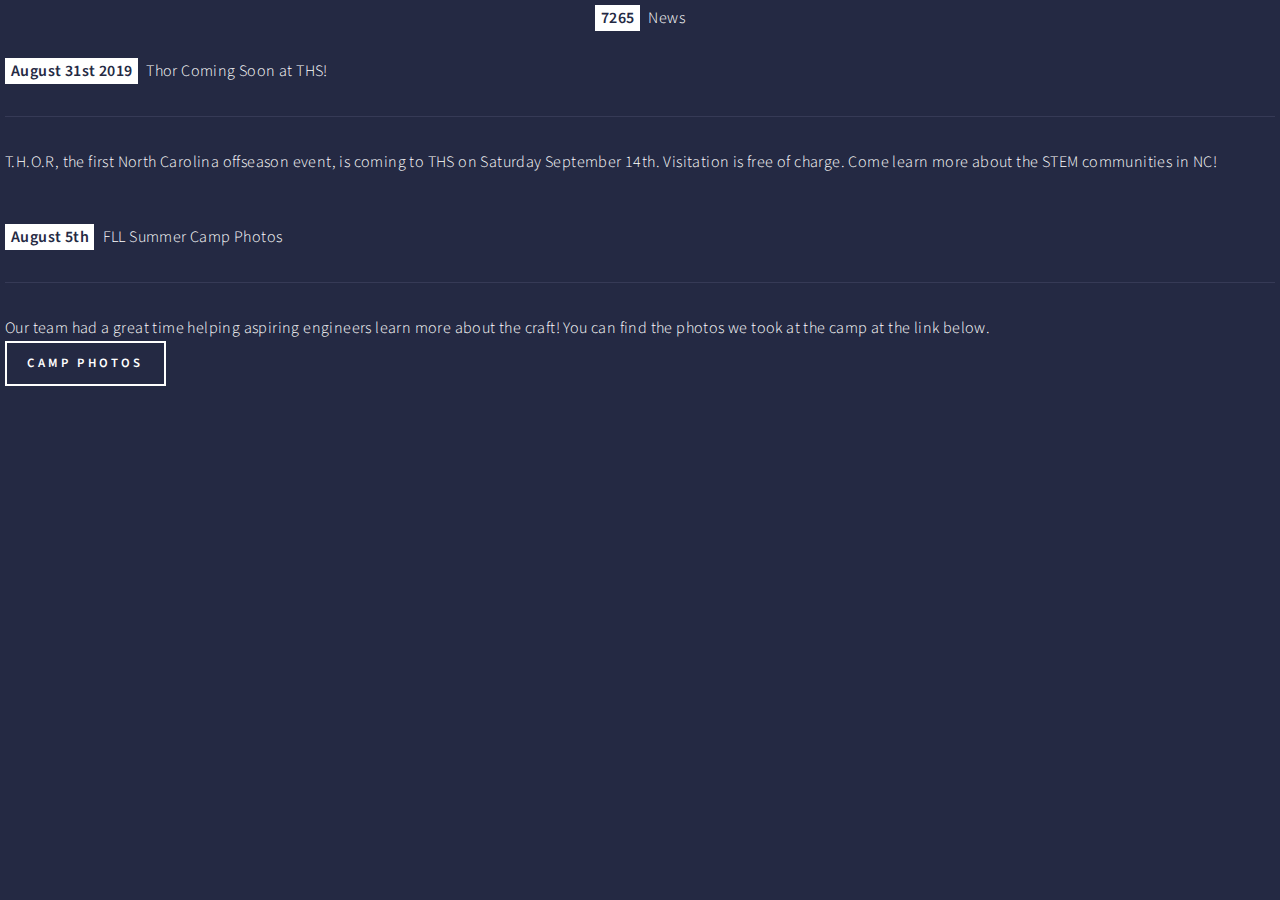
<file: pseudorss.html>
<html>
    <head>
        <link rel="stylesheet" href="assets/css/main.css" />
        <noscript><link rel="stylesheet" href="assets/css/noscript.css" /></noscript>

    </head>

<body style="color: white; margin: 5px">

    <div class="logo" onclick="hyperlink('pseudorss.html')"style="text-align: center; top-margin: 20px;"><strong>7265</strong> News</div>

    <div id="news">
        <br>

        <!-- Put any news posts here!-->
        <!-- Here's the format for posting
        Just copy paste in between the lines and change the insert stuff.

        _____________________________________________________________

        <div id="postTitle"> INSTERT DATE | INSERT TITLE HERE </div>

        <div id="postContent"> 

            INSERT POST CONTENT HERE

        </div>
        
        ______________________________________________________________
        -->
        

        <!-- Aug 31st 2019 THOR Post!-->
        <div id="postTitle" class="logo"> <strong> August 31st 2019 </strong> Thor Coming Soon at THS! </div>
        <hr>
        <div id="postContent"> 

            T.H.O.R, the first North Carolina offseason event, is coming to THS on Saturday September 14th. Visitation is free of charge. Come learn more about the STEM communities
            in NC!

        </div>

        <!-- First Lego Camp Photos!-->
        <div id="postTitle" class="logo"> <strong> August 5th</strong> FLL Summer Camp Photos </div>
        <hr>
        <div id="postContent"> 

            Our team had a great time helping aspiring engineers learn more about the craft! You can find the photos we took at the camp at the link below.
            <br>
            <div onclick="hyperlink('https://drive.google.com/drive/folders/1--JKy4FnWRxAfJ12eiK1ICbTG_qyIW-1')" style="width: 0.6em">
                <a class="button">Camp Photos</a></span>
            </div>

        </div>        


    </div>
</body>

</html>

<script>

    function loadPage(x){
        window.location.href = x;
    }

    function getRealMonth(x){
        x = x.getMonth();
        var month;
        
        switch(x){
            case 0: month = "January"; break;
            case 1: month = "February"; break;
            case 2: month = "March"; break;
            case 3: month = "April"; break;
            case 4: month = "May"; break;
            case 5: month = "June"; break;
            case 6: month = "July"; break;
            case 7: month = "August"; break; 
            case 8: month = "September"; break;
            case 9: month = "October"; break;
            case 10: month = "November"; break;
            case 11: month = "December"; break;
        }
        return month;
    }

    function hyperlink(x){
        window.open(x, '_blank');
    }

</script>
</file>
<file: assets/css/noscript.css>
/*
	Forty by HTML5 UP
	html5up.net | @ajlkn
	Free for personal and commercial use under the CCA 3.0 license (html5up.net/license)
*/

/* Banner */

	body.is-preload #banner:after {
		opacity: 0.85;
	}

	body.is-preload #banner > .inner {
		-moz-filter: none;
		-webkit-filter: none;
		-ms-filter: none;
		filter: none;
		-moz-transform: none;
		-webkit-transform: none;
		-ms-transform: none;
		transform: none;
		opacity: 1;
	}
</file>
<file: assets/css/main.css>
@import url(fontawesome-all.min.css);
@import url("https://fonts.googleapis.com/css?family=Source+Sans+Pro:300,300italic,600,600italic");

/*
	Forty by HTML5 UP
	html5up.net | @ajlkn
	Free for personal and commercial use under the CCA 3.0 license (html5up.net/license)
*/

html, body, div, span, applet, object,
iframe, h1, h2, h3, h4, h5, h6, p, blockquote,
pre, a, abbr, acronym, address, big, cite,
code, del, dfn, em, img, ins, kbd, q, s, samp,
small, strike, strong, sub, sup, tt, var, b,
u, i, center, dl, dt, dd, ol, ul, li, fieldset,
form, label, legend, table, caption, tbody,
tfoot, thead, tr, th, td, article, aside,
canvas, details, embed, figure, figcaption,
footer, header, hgroup, menu, nav, output, ruby,
section, summary, time, mark, audio, video {
	margin: 0;
	padding: 0;
	border: 0;
	font-size: 100%;
	font: inherit;
	vertical-align: baseline;}

article, aside, details, figcaption, figure,
footer, header, hgroup, menu, nav, section {
	display: block;}

body {
	line-height: 1;
}

ol, ul {
	list-style: none;
}

blockquote, q {
	quotes: none;
}

	blockquote:before, blockquote:after, q:before, q:after {
		content: '';
		content: none;
	}

table {
	border-collapse: collapse;
	border-spacing: 0;
}

body {
	-webkit-text-size-adjust: none;
}

mark {
	background-color: transparent;
	color: inherit;
}

input::-moz-focus-inner {
	border: 0;
	padding: 0;
}

input, select, textarea {
	-moz-appearance: none;
	-webkit-appearance: none;
	-ms-appearance: none;
	appearance: none;
}

/* Basic */

	@-ms-viewport {
		width: device-width;
	}

	body {
		-ms-overflow-style: scrollbar;
	}

	@media screen and (max-width: 480px) {

		html, body {
			min-width: 320px;
		}

	}

	html {
		box-sizing: border-box;
	}

	*, *:before, *:after {
		box-sizing: inherit;
	}

	body {
		background: #242943;
	}

		body.is-preload *, body.is-preload *:before, body.is-preload *:after {
			-moz-animation: none !important;
			-webkit-animation: none !important;
			-ms-animation: none !important;
			animation: none !important;
			-moz-transition: none !important;
			-webkit-transition: none !important;
			-ms-transition: none !important;
			transition: none !important;
		}

/* Type */

	body, input, select, textarea {
		color: #ffffff;
		font-family: "Source Sans Pro", Helvetica, sans-serif;
		font-size: 17pt;
		font-weight: 300;
		letter-spacing: 0.025em;
		line-height: 1.65;
	}

		@media screen and (max-width: 1680px) {

			body, input, select, textarea {
				font-size: 14pt;
			}

		}

		@media screen and (max-width: 1280px) {

			body, input, select, textarea {
				font-size: 12pt;
			}

		}

		@media screen and (max-width: 360px) {

			body, input, select, textarea {
				font-size: 11pt;
			}

		}

	a {
		-moz-transition: color 0.2s ease-in-out, border-bottom-color 0.2s ease-in-out;
		-webkit-transition: color 0.2s ease-in-out, border-bottom-color 0.2s ease-in-out;
		-ms-transition: color 0.2s ease-in-out, border-bottom-color 0.2s ease-in-out;
		transition: color 0.2s ease-in-out, border-bottom-color 0.2s ease-in-out;
		border-bottom: dotted 1px;
		color: inherit;
		text-decoration: none;
	}

		a:hover {
			border-bottom-color: transparent;
			color: #9bf1ff !important;
		}

		a:active {
			color: #53e3fb !important;
		}

	strong, b {
		color: #ffffff;
		font-weight: 600;
	}

	em, i {
		font-style: italic;
	}

	p {
		margin: 0 0 2em 0;
	}

	h1, h2, h3, h4, h5, h6 {
		color: #ffffff;
		font-weight: 600;
		line-height: 1.65;
		margin: 0 0 1em 0;
	}

		h1 a, h2 a, h3 a, h4 a, h5 a, h6 a {
			color: inherit;
			border-bottom: 0;
		}

	h1 {
		font-size: 2.5em;
	}

	h2 {
		font-size: 1.75em;
	}

	h3 {
		font-size: 1.35em;
	}

	h4 {
		font-size: 1.1em;
	}

	h5 {
		font-size: 0.9em;
	}

	h6 {
		font-size: 0.7em;
	}

	@media screen and (max-width: 736px) {

		h1 {
			font-size: 2em;
		}

		h2 {
			font-size: 1.5em;
		}

		h3 {
			font-size: 1.25em;
		}

	}

	sub {
		font-size: 0.8em;
		position: relative;
		top: 0.5em;
	}

	sup {
		font-size: 0.8em;
		position: relative;
		top: -0.5em;
	}

	blockquote {
		border-left: solid 4px rgba(212, 212, 255, 0.1);
		font-style: italic;
		margin: 0 0 2em 0;
		padding: 0.5em 0 0.5em 2em;
	}

	code {
		background: rgba(212, 212, 255, 0.035);
		font-family: "Courier New", monospace;
		font-size: 0.9em;
		margin: 0 0.25em;
		padding: 0.25em 0.65em;
	}

	pre {
		-webkit-overflow-scrolling: touch;
		font-family: "Courier New", monospace;
		font-size: 0.9em;
		margin: 0 0 2em 0;
	}

		pre code {
			display: block;
			line-height: 1.75;
			padding: 1em 1.5em;
			overflow-x: auto;
		}

	hr {
		border: 0;
		border-bottom: solid 1px rgba(212, 212, 255, 0.1);
		margin: 2em 0;
	}

		hr.major {
			margin: 3em 0;
		}

	.align-left {
		text-align: left;
	}

	.align-center {
		text-align: center;
	}

	.align-right {
		text-align: right;
	}

/* Row */

	.row {
		display: flex;
		flex-wrap: wrap;
		box-sizing: border-box;
		align-items: stretch;
	}

		.row > * {
			box-sizing: border-box;
		}

		.row.gtr-uniform > * > :last-child {
			margin-bottom: 0;
		}

		.row.aln-left {
			justify-content: flex-start;
		}

		.row.aln-center {
			justify-content: center;
		}

		.row.aln-right {
			justify-content: flex-end;
		}

		.row.aln-top {
			align-items: flex-start;
		}

		.row.aln-middle {
			align-items: center;
		}

		.row.aln-bottom {
			align-items: flex-end;
		}

		.row > .imp {
			order: -1;
		}

		.row > .col-1 {
			width: 8.33333%;
		}

		.row > .off-1 {
			margin-left: 8.33333%;
		}

		.row > .col-2 {
			width: 16.66667%;
		}

		.row > .off-2 {
			margin-left: 16.66667%;
		}

		.row > .col-3 {
			width: 25%;
		}

		.row > .off-3 {
			margin-left: 25%;
		}

		.row > .col-4 {
			width: 33.33333%;
		}

		.row > .off-4 {
			margin-left: 33.33333%;
		}

		.row > .col-5 {
			width: 41.66667%;
		}

		.row > .off-5 {
			margin-left: 41.66667%;
		}

		.row > .col-6 {
			width: 50%;
		}

		.row > .off-6 {
			margin-left: 50%;
		}

		.row > .col-7 {
			width: 58.33333%;
		}

		.row > .off-7 {
			margin-left: 58.33333%;
		}

		.row > .col-8 {
			width: 66.66667%;
		}

		.row > .off-8 {
			margin-left: 66.66667%;
		}

		.row > .col-9 {
			width: 75%;
		}

		.row > .off-9 {
			margin-left: 75%;
		}

		.row > .col-10 {
			width: 83.33333%;
		}

		.row > .off-10 {
			margin-left: 83.33333%;
		}

		.row > .col-11 {
			width: 91.66667%;
		}

		.row > .off-11 {
			margin-left: 91.66667%;
		}

		.row > .col-12 {
			width: 100%;
		}

		.row > .off-12 {
			margin-left: 100%;
		}

		.row.gtr-0 {
			margin-top: 0;
			margin-left: 0em;
		}

			.row.gtr-0 > * {
				padding: 0 0 0 0em;
			}

			.row.gtr-0.gtr-uniform {
				margin-top: 0em;
			}

				.row.gtr-0.gtr-uniform > * {
					padding-top: 0em;
				}

		.row.gtr-25 {
			margin-top: 0;
			margin-left: -0.5em;
		}

			.row.gtr-25 > * {
				padding: 0 0 0 0.5em;
			}

			.row.gtr-25.gtr-uniform {
				margin-top: -0.5em;
			}

				.row.gtr-25.gtr-uniform > * {
					padding-top: 0.5em;
				}

		.row.gtr-50 {
			margin-top: 0;
			margin-left: -1em;
		}

			.row.gtr-50 > * {
				padding: 0 0 0 1em;
			}

			.row.gtr-50.gtr-uniform {
				margin-top: -1em;
			}

				.row.gtr-50.gtr-uniform > * {
					padding-top: 1em;
				}

		.row {
			margin-top: 0;
			margin-left: -2em;
		}

			.row > * {
				padding: 0 0 0 2em;
			}

			.row.gtr-uniform {
				margin-top: -2em;
			}

				.row.gtr-uniform > * {
					padding-top: 2em;
				}

		.row.gtr-150 {
			margin-top: 0;
			margin-left: -3em;
		}

			.row.gtr-150 > * {
				padding: 0 0 0 3em;
			}

			.row.gtr-150.gtr-uniform {
				margin-top: -3em;
			}

				.row.gtr-150.gtr-uniform > * {
					padding-top: 3em;
				}

		.row.gtr-200 {
			margin-top: 0;
			margin-left: -4em;
		}

			.row.gtr-200 > * {
				padding: 0 0 0 4em;
			}

			.row.gtr-200.gtr-uniform {
				margin-top: -4em;
			}

				.row.gtr-200.gtr-uniform > * {
					padding-top: 4em;
				}

		@media screen and (max-width: 1680px) {

			.row {
				display: flex;
				flex-wrap: wrap;
				box-sizing: border-box;
				align-items: stretch;
			}

				.row > * {
					box-sizing: border-box;
				}

				.row.gtr-uniform > * > :last-child {
					margin-bottom: 0;
				}

				.row.aln-left {
					justify-content: flex-start;
				}

				.row.aln-center {
					justify-content: center;
				}

				.row.aln-right {
					justify-content: flex-end;
				}

				.row.aln-top {
					align-items: flex-start;
				}

				.row.aln-middle {
					align-items: center;
				}

				.row.aln-bottom {
					align-items: flex-end;
				}

				.row > .imp-xlarge {
					order: -1;
				}

				.row > .col-1-xlarge {
					width: 8.33333%;
				}

				.row > .off-1-xlarge {
					margin-left: 8.33333%;
				}

				.row > .col-2-xlarge {
					width: 16.66667%;
				}

				.row > .off-2-xlarge {
					margin-left: 16.66667%;
				}

				.row > .col-3-xlarge {
					width: 25%;
				}

				.row > .off-3-xlarge {
					margin-left: 25%;
				}

				.row > .col-4-xlarge {
					width: 33.33333%;
				}

				.row > .off-4-xlarge {
					margin-left: 33.33333%;
				}

				.row > .col-5-xlarge {
					width: 41.66667%;
				}

				.row > .off-5-xlarge {
					margin-left: 41.66667%;
				}

				.row > .col-6-xlarge {
					width: 50%;
				}

				.row > .off-6-xlarge {
					margin-left: 50%;
				}

				.row > .col-7-xlarge {
					width: 58.33333%;
				}

				.row > .off-7-xlarge {
					margin-left: 58.33333%;
				}

				.row > .col-8-xlarge {
					width: 66.66667%;
				}

				.row > .off-8-xlarge {
					margin-left: 66.66667%;
				}

				.row > .col-9-xlarge {
					width: 75%;
				}

				.row > .off-9-xlarge {
					margin-left: 75%;
				}

				.row > .col-10-xlarge {
					width: 83.33333%;
				}

				.row > .off-10-xlarge {
					margin-left: 83.33333%;
				}

				.row > .col-11-xlarge {
					width: 91.66667%;
				}

				.row > .off-11-xlarge {
					margin-left: 91.66667%;
				}

				.row > .col-12-xlarge {
					width: 100%;
				}

				.row > .off-12-xlarge {
					margin-left: 100%;
				}

				.row.gtr-0 {
					margin-top: 0;
					margin-left: 0em;
				}

					.row.gtr-0 > * {
						padding: 0 0 0 0em;
					}

					.row.gtr-0.gtr-uniform {
						margin-top: 0em;
					}

						.row.gtr-0.gtr-uniform > * {
							padding-top: 0em;
						}

				.row.gtr-25 {
					margin-top: 0;
					margin-left: -0.5em;
				}

					.row.gtr-25 > * {
						padding: 0 0 0 0.5em;
					}

					.row.gtr-25.gtr-uniform {
						margin-top: -0.5em;
					}

						.row.gtr-25.gtr-uniform > * {
							padding-top: 0.5em;
						}

				.row.gtr-50 {
					margin-top: 0;
					margin-left: -1em;
				}

					.row.gtr-50 > * {
						padding: 0 0 0 1em;
					}

					.row.gtr-50.gtr-uniform {
						margin-top: -1em;
					}

						.row.gtr-50.gtr-uniform > * {
							padding-top: 1em;
						}

				.row {
					margin-top: 0;
					margin-left: -2em;
				}

					.row > * {
						padding: 0 0 0 2em;
					}

					.row.gtr-uniform {
						margin-top: -2em;
					}

						.row.gtr-uniform > * {
							padding-top: 2em;
						}

				.row.gtr-150 {
					margin-top: 0;
					margin-left: -3em;
				}

					.row.gtr-150 > * {
						padding: 0 0 0 3em;
					}

					.row.gtr-150.gtr-uniform {
						margin-top: -3em;
					}

						.row.gtr-150.gtr-uniform > * {
							padding-top: 3em;
						}

				.row.gtr-200 {
					margin-top: 0;
					margin-left: -4em;
				}

					.row.gtr-200 > * {
						padding: 0 0 0 4em;
					}

					.row.gtr-200.gtr-uniform {
						margin-top: -4em;
					}

						.row.gtr-200.gtr-uniform > * {
							padding-top: 4em;
						}

		}

		@media screen and (max-width: 1280px) {

			.row {
				display: flex;
				flex-wrap: wrap;
				box-sizing: border-box;
				align-items: stretch;
			}

				.row > * {
					box-sizing: border-box;
				}

				.row.gtr-uniform > * > :last-child {
					margin-bottom: 0;
				}

				.row.aln-left {
					justify-content: flex-start;
				}

				.row.aln-center {
					justify-content: center;
				}

				.row.aln-right {
					justify-content: flex-end;
				}

				.row.aln-top {
					align-items: flex-start;
				}

				.row.aln-middle {
					align-items: center;
				}

				.row.aln-bottom {
					align-items: flex-end;
				}

				.row > .imp-large {
					order: -1;
				}

				.row > .col-1-large {
					width: 8.33333%;
				}

				.row > .off-1-large {
					margin-left: 8.33333%;
				}

				.row > .col-2-large {
					width: 16.66667%;
				}

				.row > .off-2-large {
					margin-left: 16.66667%;
				}

				.row > .col-3-large {
					width: 25%;
				}

				.row > .off-3-large {
					margin-left: 25%;
				}

				.row > .col-4-large {
					width: 33.33333%;
				}

				.row > .off-4-large {
					margin-left: 33.33333%;
				}

				.row > .col-5-large {
					width: 41.66667%;
				}

				.row > .off-5-large {
					margin-left: 41.66667%;
				}

				.row > .col-6-large {
					width: 50%;
				}

				.row > .off-6-large {
					margin-left: 50%;
				}

				.row > .col-7-large {
					width: 58.33333%;
				}

				.row > .off-7-large {
					margin-left: 58.33333%;
				}

				.row > .col-8-large {
					width: 66.66667%;
				}

				.row > .off-8-large {
					margin-left: 66.66667%;
				}

				.row > .col-9-large {
					width: 75%;
				}

				.row > .off-9-large {
					margin-left: 75%;
				}

				.row > .col-10-large {
					width: 83.33333%;
				}

				.row > .off-10-large {
					margin-left: 83.33333%;
				}

				.row > .col-11-large {
					width: 91.66667%;
				}

				.row > .off-11-large {
					margin-left: 91.66667%;
				}

				.row > .col-12-large {
					width: 100%;
				}

				.row > .off-12-large {
					margin-left: 100%;
				}

				.row.gtr-0 {
					margin-top: 0;
					margin-left: 0em;
				}

					.row.gtr-0 > * {
						padding: 0 0 0 0em;
					}

					.row.gtr-0.gtr-uniform {
						margin-top: 0em;
					}

						.row.gtr-0.gtr-uniform > * {
							padding-top: 0em;
						}

				.row.gtr-25 {
					margin-top: 0;
					margin-left: -0.375em;
				}

					.row.gtr-25 > * {
						padding: 0 0 0 0.375em;
					}

					.row.gtr-25.gtr-uniform {
						margin-top: -0.375em;
					}

						.row.gtr-25.gtr-uniform > * {
							padding-top: 0.375em;
						}

				.row.gtr-50 {
					margin-top: 0;
					margin-left: -0.75em;
				}

					.row.gtr-50 > * {
						padding: 0 0 0 0.75em;
					}

					.row.gtr-50.gtr-uniform {
						margin-top: -0.75em;
					}

						.row.gtr-50.gtr-uniform > * {
							padding-top: 0.75em;
						}

				.row {
					margin-top: 0;
					margin-left: -1.5em;
				}

					.row > * {
						padding: 0 0 0 1.5em;
					}

					.row.gtr-uniform {
						margin-top: -1.5em;
					}

						.row.gtr-uniform > * {
							padding-top: 1.5em;
						}

				.row.gtr-150 {
					margin-top: 0;
					margin-left: -2.25em;
				}

					.row.gtr-150 > * {
						padding: 0 0 0 2.25em;
					}

					.row.gtr-150.gtr-uniform {
						margin-top: -2.25em;
					}

						.row.gtr-150.gtr-uniform > * {
							padding-top: 2.25em;
						}

				.row.gtr-200 {
					margin-top: 0;
					margin-left: -3em;
				}

					.row.gtr-200 > * {
						padding: 0 0 0 3em;
					}

					.row.gtr-200.gtr-uniform {
						margin-top: -3em;
					}

						.row.gtr-200.gtr-uniform > * {
							padding-top: 3em;
						}

		}

		@media screen and (max-width: 980px) {

			.row {
				display: flex;
				flex-wrap: wrap;
				box-sizing: border-box;
				align-items: stretch;
			}

				.row > * {
					box-sizing: border-box;
				}

				.row.gtr-uniform > * > :last-child {
					margin-bottom: 0;
				}

				.row.aln-left {
					justify-content: flex-start;
				}

				.row.aln-center {
					justify-content: center;
				}

				.row.aln-right {
					justify-content: flex-end;
				}

				.row.aln-top {
					align-items: flex-start;
				}

				.row.aln-middle {
					align-items: center;
				}

				.row.aln-bottom {
					align-items: flex-end;
				}

				.row > .imp-medium {
					order: -1;
				}

				.row > .col-1-medium {
					width: 8.33333%;
				}

				.row > .off-1-medium {
					margin-left: 8.33333%;
				}

				.row > .col-2-medium {
					width: 16.66667%;
				}

				.row > .off-2-medium {
					margin-left: 16.66667%;
				}

				.row > .col-3-medium {
					width: 25%;
				}

				.row > .off-3-medium {
					margin-left: 25%;
				}

				.row > .col-4-medium {
					width: 33.33333%;
				}

				.row > .off-4-medium {
					margin-left: 33.33333%;
				}

				.row > .col-5-medium {
					width: 41.66667%;
				}

				.row > .off-5-medium {
					margin-left: 41.66667%;
				}

				.row > .col-6-medium {
					width: 50%;
				}

				.row > .off-6-medium {
					margin-left: 50%;
				}

				.row > .col-7-medium {
					width: 58.33333%;
				}

				.row > .off-7-medium {
					margin-left: 58.33333%;
				}

				.row > .col-8-medium {
					width: 66.66667%;
				}

				.row > .off-8-medium {
					margin-left: 66.66667%;
				}

				.row > .col-9-medium {
					width: 75%;
				}

				.row > .off-9-medium {
					margin-left: 75%;
				}

				.row > .col-10-medium {
					width: 83.33333%;
				}

				.row > .off-10-medium {
					margin-left: 83.33333%;
				}

				.row > .col-11-medium {
					width: 91.66667%;
				}

				.row > .off-11-medium {
					margin-left: 91.66667%;
				}

				.row > .col-12-medium {
					width: 100%;
				}

				.row > .off-12-medium {
					margin-left: 100%;
				}

				.row.gtr-0 {
					margin-top: 0;
					margin-left: 0em;
				}

					.row.gtr-0 > * {
						padding: 0 0 0 0em;
					}

					.row.gtr-0.gtr-uniform {
						margin-top: 0em;
					}

						.row.gtr-0.gtr-uniform > * {
							padding-top: 0em;
						}

				.row.gtr-25 {
					margin-top: 0;
					margin-left: -0.375em;
				}

					.row.gtr-25 > * {
						padding: 0 0 0 0.375em;
					}

					.row.gtr-25.gtr-uniform {
						margin-top: -0.375em;
					}

						.row.gtr-25.gtr-uniform > * {
							padding-top: 0.375em;
						}

				.row.gtr-50 {
					margin-top: 0;
					margin-left: -0.75em;
				}

					.row.gtr-50 > * {
						padding: 0 0 0 0.75em;
					}

					.row.gtr-50.gtr-uniform {
						margin-top: -0.75em;
					}

						.row.gtr-50.gtr-uniform > * {
							padding-top: 0.75em;
						}

				.row {
					margin-top: 0;
					margin-left: -1.5em;
				}

					.row > * {
						padding: 0 0 0 1.5em;
					}

					.row.gtr-uniform {
						margin-top: -1.5em;
					}

						.row.gtr-uniform > * {
							padding-top: 1.5em;
						}

				.row.gtr-150 {
					margin-top: 0;
					margin-left: -2.25em;
				}

					.row.gtr-150 > * {
						padding: 0 0 0 2.25em;
					}

					.row.gtr-150.gtr-uniform {
						margin-top: -2.25em;
					}

						.row.gtr-150.gtr-uniform > * {
							padding-top: 2.25em;
						}

				.row.gtr-200 {
					margin-top: 0;
					margin-left: -3em;
				}

					.row.gtr-200 > * {
						padding: 0 0 0 3em;
					}

					.row.gtr-200.gtr-uniform {
						margin-top: -3em;
					}

						.row.gtr-200.gtr-uniform > * {
							padding-top: 3em;
						}

		}

		@media screen and (max-width: 736px) {

			.row {
				display: flex;
				flex-wrap: wrap;
				box-sizing: border-box;
				align-items: stretch;
			}

				.row > * {
					box-sizing: border-box;
				}

				.row.gtr-uniform > * > :last-child {
					margin-bottom: 0;
				}

				.row.aln-left {
					justify-content: flex-start;
				}

				.row.aln-center {
					justify-content: center;
				}

				.row.aln-right {
					justify-content: flex-end;
				}

				.row.aln-top {
					align-items: flex-start;
				}

				.row.aln-middle {
					align-items: center;
				}

				.row.aln-bottom {
					align-items: flex-end;
				}

				.row > .imp-small {
					order: -1;
				}

				.row > .col-1-small {
					width: 8.33333%;
				}

				.row > .off-1-small {
					margin-left: 8.33333%;
				}

				.row > .col-2-small {
					width: 16.66667%;
				}

				.row > .off-2-small {
					margin-left: 16.66667%;
				}

				.row > .col-3-small {
					width: 25%;
				}

				.row > .off-3-small {
					margin-left: 25%;
				}

				.row > .col-4-small {
					width: 33.33333%;
				}

				.row > .off-4-small {
					margin-left: 33.33333%;
				}

				.row > .col-5-small {
					width: 41.66667%;
				}

				.row > .off-5-small {
					margin-left: 41.66667%;
				}

				.row > .col-6-small {
					width: 50%;
				}

				.row > .off-6-small {
					margin-left: 50%;
				}

				.row > .col-7-small {
					width: 58.33333%;
				}

				.row > .off-7-small {
					margin-left: 58.33333%;
				}

				.row > .col-8-small {
					width: 66.66667%;
				}

				.row > .off-8-small {
					margin-left: 66.66667%;
				}

				.row > .col-9-small {
					width: 75%;
				}

				.row > .off-9-small {
					margin-left: 75%;
				}

				.row > .col-10-small {
					width: 83.33333%;
				}

				.row > .off-10-small {
					margin-left: 83.33333%;
				}

				.row > .col-11-small {
					width: 91.66667%;
				}

				.row > .off-11-small {
					margin-left: 91.66667%;
				}

				.row > .col-12-small {
					width: 100%;
				}

				.row > .off-12-small {
					margin-left: 100%;
				}

				.row.gtr-0 {
					margin-top: 0;
					margin-left: 0em;
				}

					.row.gtr-0 > * {
						padding: 0 0 0 0em;
					}

					.row.gtr-0.gtr-uniform {
						margin-top: 0em;
					}

						.row.gtr-0.gtr-uniform > * {
							padding-top: 0em;
						}

				.row.gtr-25 {
					margin-top: 0;
					margin-left: -0.3125em;
				}

					.row.gtr-25 > * {
						padding: 0 0 0 0.3125em;
					}

					.row.gtr-25.gtr-uniform {
						margin-top: -0.3125em;
					}

						.row.gtr-25.gtr-uniform > * {
							padding-top: 0.3125em;
						}

				.row.gtr-50 {
					margin-top: 0;
					margin-left: -0.625em;
				}

					.row.gtr-50 > * {
						padding: 0 0 0 0.625em;
					}

					.row.gtr-50.gtr-uniform {
						margin-top: -0.625em;
					}

						.row.gtr-50.gtr-uniform > * {
							padding-top: 0.625em;
						}

				.row {
					margin-top: 0;
					margin-left: -1.25em;
				}

					.row > * {
						padding: 0 0 0 1.25em;
					}

					.row.gtr-uniform {
						margin-top: -1.25em;
					}

						.row.gtr-uniform > * {
							padding-top: 1.25em;
						}

				.row.gtr-150 {
					margin-top: 0;
					margin-left: -1.875em;
				}

					.row.gtr-150 > * {
						padding: 0 0 0 1.875em;
					}

					.row.gtr-150.gtr-uniform {
						margin-top: -1.875em;
					}

						.row.gtr-150.gtr-uniform > * {
							padding-top: 1.875em;
						}

				.row.gtr-200 {
					margin-top: 0;
					margin-left: -2.5em;
				}

					.row.gtr-200 > * {
						padding: 0 0 0 2.5em;
					}

					.row.gtr-200.gtr-uniform {
						margin-top: -2.5em;
					}

						.row.gtr-200.gtr-uniform > * {
							padding-top: 2.5em;
						}

		}

		@media screen and (max-width: 480px) {

			.row {
				display: flex;
				flex-wrap: wrap;
				box-sizing: border-box;
				align-items: stretch;
			}

				.row > * {
					box-sizing: border-box;
				}

				.row.gtr-uniform > * > :last-child {
					margin-bottom: 0;
				}

				.row.aln-left {
					justify-content: flex-start;
				}

				.row.aln-center {
					justify-content: center;
				}

				.row.aln-right {
					justify-content: flex-end;
				}

				.row.aln-top {
					align-items: flex-start;
				}

				.row.aln-middle {
					align-items: center;
				}

				.row.aln-bottom {
					align-items: flex-end;
				}

				.row > .imp-xsmall {
					order: -1;
				}

				.row > .col-1-xsmall {
					width: 8.33333%;
				}

				.row > .off-1-xsmall {
					margin-left: 8.33333%;
				}

				.row > .col-2-xsmall {
					width: 16.66667%;
				}

				.row > .off-2-xsmall {
					margin-left: 16.66667%;
				}

				.row > .col-3-xsmall {
					width: 25%;
				}

				.row > .off-3-xsmall {
					margin-left: 25%;
				}

				.row > .col-4-xsmall {
					width: 33.33333%;
				}

				.row > .off-4-xsmall {
					margin-left: 33.33333%;
				}

				.row > .col-5-xsmall {
					width: 41.66667%;
				}

				.row > .off-5-xsmall {
					margin-left: 41.66667%;
				}

				.row > .col-6-xsmall {
					width: 50%;
				}

				.row > .off-6-xsmall {
					margin-left: 50%;
				}

				.row > .col-7-xsmall {
					width: 58.33333%;
				}

				.row > .off-7-xsmall {
					margin-left: 58.33333%;
				}

				.row > .col-8-xsmall {
					width: 66.66667%;
				}

				.row > .off-8-xsmall {
					margin-left: 66.66667%;
				}

				.row > .col-9-xsmall {
					width: 75%;
				}

				.row > .off-9-xsmall {
					margin-left: 75%;
				}

				.row > .col-10-xsmall {
					width: 83.33333%;
				}

				.row > .off-10-xsmall {
					margin-left: 83.33333%;
				}

				.row > .col-11-xsmall {
					width: 91.66667%;
				}

				.row > .off-11-xsmall {
					margin-left: 91.66667%;
				}

				.row > .col-12-xsmall {
					width: 100%;
				}

				.row > .off-12-xsmall {
					margin-left: 100%;
				}

				.row.gtr-0 {
					margin-top: 0;
					margin-left: 0em;
				}

					.row.gtr-0 > * {
						padding: 0 0 0 0em;
					}

					.row.gtr-0.gtr-uniform {
						margin-top: 0em;
					}

						.row.gtr-0.gtr-uniform > * {
							padding-top: 0em;
						}

				.row.gtr-25 {
					margin-top: 0;
					margin-left: -0.3125em;
				}

					.row.gtr-25 > * {
						padding: 0 0 0 0.3125em;
					}

					.row.gtr-25.gtr-uniform {
						margin-top: -0.3125em;
					}

						.row.gtr-25.gtr-uniform > * {
							padding-top: 0.3125em;
						}

				.row.gtr-50 {
					margin-top: 0;
					margin-left: -0.625em;
				}

					.row.gtr-50 > * {
						padding: 0 0 0 0.625em;
					}

					.row.gtr-50.gtr-uniform {
						margin-top: -0.625em;
					}

						.row.gtr-50.gtr-uniform > * {
							padding-top: 0.625em;
						}

				.row {
					margin-top: 0;
					margin-left: -1.25em;
				}

					.row > * {
						padding: 0 0 0 1.25em;
					}

					.row.gtr-uniform {
						margin-top: -1.25em;
					}

						.row.gtr-uniform > * {
							padding-top: 1.25em;
						}

				.row.gtr-150 {
					margin-top: 0;
					margin-left: -1.875em;
				}

					.row.gtr-150 > * {
						padding: 0 0 0 1.875em;
					}

					.row.gtr-150.gtr-uniform {
						margin-top: -1.875em;
					}

						.row.gtr-150.gtr-uniform > * {
							padding-top: 1.875em;
						}

				.row.gtr-200 {
					margin-top: 0;
					margin-left: -2.5em;
				}

					.row.gtr-200 > * {
						padding: 0 0 0 2.5em;
					}

					.row.gtr-200.gtr-uniform {
						margin-top: -2.5em;
					}

						.row.gtr-200.gtr-uniform > * {
							padding-top: 2.5em;
						}

		}

/* Section/Article */

	section.special, article.special {
		text-align: center;
	}

	header.major {
		width: -moz-max-content;
		width: -webkit-max-content;
		width: -ms-max-content;
		width: max-content;
		margin-bottom: 2em;
	}

		header.major > :first-child {
			margin-bottom: 0;
			width: calc(100% + 0.5em);
		}

			header.major > :first-child:after {
				content: '';
				background-color: #ffffff;
				display: block;
				height: 2px;
				margin: 0.325em 0 0.5em 0;
				width: 100%;
			}

		header.major > p {
			font-size: 0.7em;
			font-weight: 600;
			letter-spacing: 0.25em;
			margin-bottom: 0;
			text-transform: uppercase;
		}

		body.is-ie header.major > :first-child:after {
			max-width: 9em;
		}

		body.is-ie header.major > h1:after {
			max-width: 100% !important;
		}

	@media screen and (max-width: 736px) {

		header.major > p br {
			display: none;
		}

	}

/* Form */

	form {
		margin: 0 0 2em 0;
	}

		form > :last-child {
			margin-bottom: 0;
		}

		form > .fields {
			display: -moz-flex;
			display: -webkit-flex;
			display: -ms-flex;
			display: flex;
			-moz-flex-wrap: wrap;
			-webkit-flex-wrap: wrap;
			-ms-flex-wrap: wrap;
			flex-wrap: wrap;
			width: calc(100% + 3em);
			margin: -1.5em 0 2em -1.5em;
		}

			form > .fields > .field {
				-moz-flex-grow: 0;
				-webkit-flex-grow: 0;
				-ms-flex-grow: 0;
				flex-grow: 0;
				-moz-flex-shrink: 0;
				-webkit-flex-shrink: 0;
				-ms-flex-shrink: 0;
				flex-shrink: 0;
				padding: 1.5em 0 0 1.5em;
				width: calc(100% - 1.5em);
			}

				form > .fields > .field.half {
					width: calc(50% - 0.75em);
				}

				form > .fields > .field.third {
					width: calc(100%/3 - 0.5em);
				}

				form > .fields > .field.quarter {
					width: calc(25% - 0.375em);
				}

		@media screen and (max-width: 480px) {

			form > .fields {
				width: calc(100% + 3em);
				margin: -1.5em 0 2em -1.5em;
			}

				form > .fields > .field {
					padding: 1.5em 0 0 1.5em;
					width: calc(100% - 1.5em);
				}

					form > .fields > .field.half {
						width: calc(100% - 1.5em);
					}

					form > .fields > .field.third {
						width: calc(100% - 1.5em);
					}

					form > .fields > .field.quarter {
						width: calc(100% - 1.5em);
					}

		}

	label {
		color: #ffffff;
		display: block;
		font-size: 0.8em;
		font-weight: 600;
		letter-spacing: 0.25em;
		margin: 0 0 1em 0;
		text-transform: uppercase;
	}

	input[type="text"],
	input[type="password"],
	input[type="email"],
	input[type="tel"],
	input[type="search"],
	input[type="url"],
	select,
	textarea {
		-moz-appearance: none;
		-webkit-appearance: none;
		-ms-appearance: none;
		appearance: none;
		background: rgba(212, 212, 255, 0.035);
		border: none;
		border-radius: 0;
		color: inherit;
		display: block;
		outline: 0;
		padding: 0 1em;
		text-decoration: none;
		width: 100%;
	}

		input[type="text"]:invalid,
		input[type="password"]:invalid,
		input[type="email"]:invalid,
		input[type="tel"]:invalid,
		input[type="search"]:invalid,
		input[type="url"]:invalid,
		select:invalid,
		textarea:invalid {
			box-shadow: none;
		}

		input[type="text"]:focus,
		input[type="password"]:focus,
		input[type="email"]:focus,
		input[type="tel"]:focus,
		input[type="search"]:focus,
		input[type="url"]:focus,
		select:focus,
		textarea:focus {
			border-color: #9bf1ff;
			box-shadow: 0 0 0 2px #9bf1ff;
		}

	select {
		background-image: url("data:image/svg+xml;charset=utf8,%3Csvg xmlns='http://www.w3.org/2000/svg' width='40' height='40' preserveAspectRatio='none' viewBox='0 0 40 40'%3E%3Cpath d='M9.4,12.3l10.4,10.4l10.4-10.4c0.2-0.2,0.5-0.4,0.9-0.4c0.3,0,0.6,0.1,0.9,0.4l3.3,3.3c0.2,0.2,0.4,0.5,0.4,0.9 c0,0.4-0.1,0.6-0.4,0.9L20.7,31.9c-0.2,0.2-0.5,0.4-0.9,0.4c-0.3,0-0.6-0.1-0.9-0.4L4.3,17.3c-0.2-0.2-0.4-0.5-0.4-0.9 c0-0.4,0.1-0.6,0.4-0.9l3.3-3.3c0.2-0.2,0.5-0.4,0.9-0.4S9.1,12.1,9.4,12.3z' fill='rgba(212, 212, 255, 0.1)' /%3E%3C/svg%3E");
		background-size: 1.25rem;
		background-repeat: no-repeat;
		background-position: calc(100% - 1rem) center;
		height: 2.75em;
		padding-right: 2.75em;
		text-overflow: ellipsis;
	}

		select option {
			color: #ffffff;
			background: #242943;
		}

		select:focus::-ms-value {
			background-color: transparent;
		}

		select::-ms-expand {
			display: none;
		}

	input[type="text"],
	input[type="password"],
	input[type="email"],
	input[type="tel"],
	input[type="search"],
	input[type="url"],
	select {
		height: 2.75em;
	}

	textarea {
		padding: 0.75em 1em;
	}

	input[type="checkbox"],
	input[type="radio"] {
		-moz-appearance: none;
		-webkit-appearance: none;
		-ms-appearance: none;
		appearance: none;
		display: block;
		float: left;
		margin-right: -2em;
		opacity: 0;
		width: 1em;
		z-index: -1;
	}

		input[type="checkbox"] + label,
		input[type="radio"] + label {
			text-decoration: none;
			color: #ffffff;
			cursor: pointer;
			display: inline-block;
			font-weight: 300;
			padding-left: 2.65em;
			padding-right: 0.75em;
			position: relative;
		}

			input[type="checkbox"] + label:before,
			input[type="radio"] + label:before {
				-moz-osx-font-smoothing: grayscale;
				-webkit-font-smoothing: antialiased;
				display: inline-block;
				font-style: normal;
				font-variant: normal;
				text-rendering: auto;
				line-height: 1;
				text-transform: none !important;
				font-family: 'Font Awesome 5 Free';
				font-weight: 900;
			}

			input[type="checkbox"] + label:before,
			input[type="radio"] + label:before {
				background: rgba(212, 212, 255, 0.035);
				content: '';
				display: inline-block;
				font-size: 0.8em;
				height: 2.0625em;
				left: 0;
				letter-spacing: 0;
				line-height: 2.0625em;
				position: absolute;
				text-align: center;
				top: 0;
				width: 2.0625em;
			}

		input[type="checkbox"]:checked + label:before,
		input[type="radio"]:checked + label:before {
			background: #ffffff;
			border-color: #9bf1ff;
			content: '\f00c';
			color: #242943;
		}

		input[type="checkbox"]:focus + label:before,
		input[type="radio"]:focus + label:before {
			box-shadow: 0 0 0 2px #9bf1ff;
		}

	input[type="radio"] + label:before {
		border-radius: 100%;
	}

	::-webkit-input-placeholder {
		color: rgba(244, 244, 255, 0.2) !important;
		opacity: 1.0;
	}

	:-moz-placeholder {
		color: rgba(244, 244, 255, 0.2) !important;
		opacity: 1.0;
	}

	::-moz-placeholder {
		color: rgba(244, 244, 255, 0.2) !important;
		opacity: 1.0;
	}

	:-ms-input-placeholder {
		color: rgba(244, 244, 255, 0.2) !important;
		opacity: 1.0;
	}

/* Box */

	.box {
		border: solid 1px rgba(212, 212, 255, 0.1);
		margin-bottom: 2em;
		padding: 1.5em;
	}

		.box > :last-child,
		.box > :last-child > :last-child,
		.box > :last-child > :last-child > :last-child {
			margin-bottom: 0;
		}

		.box.alt {
			border: 0;
			border-radius: 0;
			padding: 0;
		}

/* Icon */

	.icon {
		text-decoration: none;
		border-bottom: none;
		position: relative;
	}

		.icon:before {
			-moz-osx-font-smoothing: grayscale;
			-webkit-font-smoothing: antialiased;
			display: inline-block;
			font-style: normal;
			font-variant: normal;
			text-rendering: auto;
			line-height: 1;
			text-transform: none !important;
			font-family: 'Font Awesome 5 Free';
			font-weight: 400;
		}

		.icon > .label {
			display: none;
		}

		.icon:before {
			line-height: inherit;
		}

		.icon.solid:before {
			font-weight: 900;
		}

		.icon.brands:before {
			font-family: 'Font Awesome 5 Brands';
		}

		.icon.alt:before {
			background-color: #ffffff;
			border-radius: 100%;
			color: #242943;
			display: inline-block;
			height: 2em;
			line-height: 2em;
			text-align: center;
			width: 2em;
		}

	a.icon.alt:before {
		-moz-transition: background-color 0.2s ease-in-out;
		-webkit-transition: background-color 0.2s ease-in-out;
		-ms-transition: background-color 0.2s ease-in-out;
		transition: background-color 0.2s ease-in-out;
	}

	a.icon.alt:hover:before {
		background-color: #6fc3df;
	}

	a.icon.alt:active:before {
		background-color: #37a6cb;
	}

/* Image */

	.image {
		border: 0;
		display: inline-block;
		position: relative;
	}

		.image img {
			display: block;
		}

		.image.left, .image.right {
			max-width: 30%;
		}

			.image.left img, .image.right img {
				width: 100%;
			}

		.image.left {
			float: left;
			margin: 0 1.5em 1.25em 0;
			top: 0.25em;
		}

		.image.right {
			float: right;
			margin: 0 0 1.25em 1.5em;
			top: 0.25em;
		}

		.image.fit {
			display: block;
			margin: 0 0 2em 0;
			width: 100%;
		}

			.image.fit img {
				width: 100%;
			}

		.image.main {
			display: block;
			margin: 2.5em 0;
			width: 100%;
		}

			.image.main img {
				width: 100%;
			}

			@media screen and (max-width: 736px) {

				.image.main {
					margin: 1.5em 0;
				}

			}

/* List */

	ol {
		list-style: decimal;
		margin: 0 0 2em 0;
		padding-left: 1.25em;
	}

		ol li {
			padding-left: 0.25em;
		}

	ul {
		list-style: disc;
		margin: 0 0 2em 0;
		padding-left: 1em;
	}

		ul li {
			padding-left: 0.5em;
		}

		ul.alt {
			list-style: none;
			padding-left: 0;
		}

			ul.alt li {
				border-top: solid 1px rgba(212, 212, 255, 0.1);
				padding: 0.5em 0;
			}

				ul.alt li:first-child {
					border-top: 0;
					padding-top: 0;
				}

	dl {
		margin: 0 0 2em 0;
	}

		dl dt {
			display: block;
			font-weight: 600;
			margin: 0 0 1em 0;
		}

		dl dd {
			margin-left: 2em;
		}

/* Actions */

	ul.actions {
		display: -moz-flex;
		display: -webkit-flex;
		display: -ms-flex;
		display: flex;
		cursor: default;
		list-style: none;
		margin-left: -1em;
		padding-left: 0;
	}

		ul.actions li {
			padding: 0 0 0 1em;
			vertical-align: middle;
		}

		ul.actions.special {
			-moz-justify-content: center;
			-webkit-justify-content: center;
			-ms-justify-content: center;
			justify-content: center;
			width: 100%;
			margin-left: 0;
		}

			ul.actions.special li:first-child {
				padding-left: 0;
			}

		ul.actions.stacked {
			-moz-flex-direction: column;
			-webkit-flex-direction: column;
			-ms-flex-direction: column;
			flex-direction: column;
			margin-left: 0;
		}

			ul.actions.stacked li {
				padding: 1.3em 0 0 0;
			}

				ul.actions.stacked li:first-child {
					padding-top: 0;
				}

		ul.actions.fit {
			width: calc(100% + 1em);
		}

			ul.actions.fit li {
				-moz-flex-grow: 1;
				-webkit-flex-grow: 1;
				-ms-flex-grow: 1;
				flex-grow: 1;
				-moz-flex-shrink: 1;
				-webkit-flex-shrink: 1;
				-ms-flex-shrink: 1;
				flex-shrink: 1;
				width: 100%;
			}

				ul.actions.fit li > * {
					width: 100%;
				}

			ul.actions.fit.stacked {
				width: 100%;
			}

/* Icons */

	ul.icons {
		cursor: default;
		list-style: none;
		padding-left: 0;
	}

		ul.icons li {
			display: inline-block;
			padding: 0 1em 0 0;
		}

			ul.icons li:last-child {
				padding-right: 0;
			}

		@media screen and (max-width: 736px) {

			ul.icons li {
				padding: 0 0.75em 0 0;
			}

		}

/* Pagination */

	ul.pagination {
		cursor: default;
		list-style: none;
		padding-left: 0;
	}

		ul.pagination li {
			display: inline-block;
			padding-left: 0;
			vertical-align: middle;
		}

			ul.pagination li > .page {
				-moz-transition: background-color 0.2s ease-in-out, color 0.2s ease-in-out;
				-webkit-transition: background-color 0.2s ease-in-out, color 0.2s ease-in-out;
				-ms-transition: background-color 0.2s ease-in-out, color 0.2s ease-in-out;
				transition: background-color 0.2s ease-in-out, color 0.2s ease-in-out;
				border-bottom: 0;
				display: inline-block;
				font-size: 0.8em;
				font-weight: 600;
				height: 1.5em;
				line-height: 1.5em;
				margin: 0 0.125em;
				min-width: 1.5em;
				padding: 0 0.5em;
				text-align: center;
			}

				ul.pagination li > .page.active {
					background-color: #ffffff;
					color: #242943;
				}

					ul.pagination li > .page.active:hover {
						background-color: #9bf1ff;
						color: #242943 !important;
					}

					ul.pagination li > .page.active:active {
						background-color: #53e3fb;
					}

			ul.pagination li:first-child {
				padding-right: 0.75em;
			}

			ul.pagination li:last-child {
				padding-left: 0.75em;
			}

		@media screen and (max-width: 480px) {

			ul.pagination li:nth-child(n+2):nth-last-child(n+2) {
				display: none;
			}

			ul.pagination li:first-child {
				padding-right: 0;
			}

		}

/* Table */

	.table-wrapper {
		-webkit-overflow-scrolling: touch;
		overflow-x: auto;
	}

	table {
		margin: 0 0 2em 0;
		width: 100%;
	}

		table tbody tr {
			border: solid 1px rgba(212, 212, 255, 0.1);
			border-left: 0;
			border-right: 0;
		}

			table tbody tr:nth-child(2n + 1) {
				background-color: rgba(212, 212, 255, 0.035);
			}

		table td {
			padding: 0.75em 0.75em;
		}

		table th {
			color: #ffffff;
			font-size: 0.9em;
			font-weight: 600;
			padding: 0 0.75em 0.75em 0.75em;
			text-align: left;
		}

		table thead {
			border-bottom: solid 2px rgba(212, 212, 255, 0.1);
		}

		table tfoot {
			border-top: solid 2px rgba(212, 212, 255, 0.1);
		}

		table.alt {
			border-collapse: separate;
		}

			table.alt tbody tr td {
				border: solid 1px rgba(212, 212, 255, 0.1);
				border-left-width: 0;
				border-top-width: 0;
			}

				table.alt tbody tr td:first-child {
					border-left-width: 1px;
				}

			table.alt tbody tr:first-child td {
				border-top-width: 1px;
			}

			table.alt thead {
				border-bottom: 0;
			}

			table.alt tfoot {
				border-top: 0;
			}

/* Button */

	input[type="submit"],
	input[type="reset"],
	input[type="button"],
	button,
	.button {
		-moz-appearance: none;
		-webkit-appearance: none;
		-ms-appearance: none;
		appearance: none;
		-moz-transition: background-color 0.2s ease-in-out, box-shadow 0.2s ease-in-out, color 0.2s ease-in-out;
		-webkit-transition: background-color 0.2s ease-in-out, box-shadow 0.2s ease-in-out, color 0.2s ease-in-out;
		-ms-transition: background-color 0.2s ease-in-out, box-shadow 0.2s ease-in-out, color 0.2s ease-in-out;
		transition: background-color 0.2s ease-in-out, box-shadow 0.2s ease-in-out, color 0.2s ease-in-out;
		background-color: transparent;
		border: 0;
		border-radius: 0;
		box-shadow: inset 0 0 0 2px #ffffff;
		color: #ffffff;
		cursor: pointer;
		display: inline-block;
		font-size: 0.8em;
		font-weight: 600;
		height: 3.5em;
		letter-spacing: 0.25em;
		line-height: 3.5em;
		padding: 0 1.75em;
		text-align: center;
		text-decoration: none;
		text-transform: uppercase;
		white-space: nowrap;
	}

		input[type="submit"]:hover, input[type="submit"]:active,
		input[type="reset"]:hover,
		input[type="reset"]:active,
		input[type="button"]:hover,
		input[type="button"]:active,
		button:hover,
		button:active,
		.button:hover,
		.button:active {
			box-shadow: inset 0 0 0 2px #9bf1ff;
			color: #9bf1ff;
		}

		input[type="submit"]:active,
		input[type="reset"]:active,
		input[type="button"]:active,
		button:active,
		.button:active {
			background-color: rgba(155, 241, 255, 0.1);
			box-shadow: inset 0 0 0 2px #53e3fb;
			color: #53e3fb;
		}

		input[type="submit"].icon:before,
		input[type="reset"].icon:before,
		input[type="button"].icon:before,
		button.icon:before,
		.button.icon:before {
			margin-right: 0.5em;
		}

		input[type="submit"].fit,
		input[type="reset"].fit,
		input[type="button"].fit,
		button.fit,
		.button.fit {
			width: 100%;
		}

		input[type="submit"].small,
		input[type="reset"].small,
		input[type="button"].small,
		button.small,
		.button.small {
			font-size: 0.6em;
		}

		input[type="submit"].large,
		input[type="reset"].large,
		input[type="button"].large,
		button.large,
		.button.large {
			font-size: 1.25em;
			height: 3em;
			line-height: 3em;
		}

		input[type="submit"].next,
		input[type="reset"].next,
		input[type="button"].next,
		button.next,
		.button.next {
			padding-right: 4.5em;
			position: relative;
		}

			input[type="submit"].next:before, input[type="submit"].next:after,
			input[type="reset"].next:before,
			input[type="reset"].next:after,
			input[type="button"].next:before,
			input[type="button"].next:after,
			button.next:before,
			button.next:after,
			.button.next:before,
			.button.next:after {
				-moz-transition: opacity 0.2s ease-in-out;
				-webkit-transition: opacity 0.2s ease-in-out;
				-ms-transition: opacity 0.2s ease-in-out;
				transition: opacity 0.2s ease-in-out;
				background-position: center right;
				background-repeat: no-repeat;
				background-size: 36px 24px;
				content: '';
				display: block;
				height: 100%;
				position: absolute;
				right: 1.5em;
				top: 0;
				vertical-align: middle;
				width: 36px;
			}

			input[type="submit"].next:before,
			input[type="reset"].next:before,
			input[type="button"].next:before,
			button.next:before,
			.button.next:before {
				background-image: url("data:image/svg+xml;charset=utf8,%3Csvg xmlns='http://www.w3.org/2000/svg' xmlns:xlink='http://www.w3.org/1999/xlink' width='36px' height='24px' viewBox='0 0 36 24' zoomAndPan='disable'%3E%3Cstyle%3Eline %7B stroke: %23ffffff%3B stroke-width: 2px%3B %7D%3C/style%3E%3Cline x1='0' y1='12' x2='34' y2='12' /%3E%3Cline x1='25' y1='4' x2='34' y2='12.5' /%3E%3Cline x1='25' y1='20' x2='34' y2='11.5' /%3E%3C/svg%3E");
			}

			input[type="submit"].next:after,
			input[type="reset"].next:after,
			input[type="button"].next:after,
			button.next:after,
			.button.next:after {
				background-image: url("data:image/svg+xml;charset=utf8,%3Csvg xmlns='http://www.w3.org/2000/svg' xmlns:xlink='http://www.w3.org/1999/xlink' width='36px' height='24px' viewBox='0 0 36 24' zoomAndPan='disable'%3E%3Cstyle%3Eline %7B stroke: %239bf1ff%3B stroke-width: 2px%3B %7D%3C/style%3E%3Cline x1='0' y1='12' x2='34' y2='12' /%3E%3Cline x1='25' y1='4' x2='34' y2='12.5' /%3E%3Cline x1='25' y1='20' x2='34' y2='11.5' /%3E%3C/svg%3E");
				opacity: 0;
				z-index: 1;
			}

			input[type="submit"].next:hover:after, input[type="submit"].next:active:after,
			input[type="reset"].next:hover:after,
			input[type="reset"].next:active:after,
			input[type="button"].next:hover:after,
			input[type="button"].next:active:after,
			button.next:hover:after,
			button.next:active:after,
			.button.next:hover:after,
			.button.next:active:after {
				opacity: 1;
			}

			@media screen and (max-width: 1280px) {

				input[type="submit"].next,
				input[type="reset"].next,
				input[type="button"].next,
				button.next,
				.button.next {
					padding-right: 5em;
				}

			}

		input[type="submit"].primary,
		input[type="reset"].primary,
		input[type="button"].primary,
		button.primary,
		.button.primary {
			background-color: #ffffff;
			box-shadow: none;
			color: #242943;
		}

			input[type="submit"].primary:hover, input[type="submit"].primary:active,
			input[type="reset"].primary:hover,
			input[type="reset"].primary:active,
			input[type="button"].primary:hover,
			input[type="button"].primary:active,
			button.primary:hover,
			button.primary:active,
			.button.primary:hover,
			.button.primary:active {
				background-color: #9bf1ff;
				color: #242943 !important;
			}

			input[type="submit"].primary:active,
			input[type="reset"].primary:active,
			input[type="button"].primary:active,
			button.primary:active,
			.button.primary:active {
				background-color: #53e3fb;
			}

		input[type="submit"].disabled, input[type="submit"]:disabled,
		input[type="reset"].disabled,
		input[type="reset"]:disabled,
		input[type="button"].disabled,
		input[type="button"]:disabled,
		button.disabled,
		button:disabled,
		.button.disabled,
		.button:disabled {
			pointer-events: none;
			cursor: default;
			opacity: 0.25;
		}

/* Tiles */

	.tiles {
		display: -moz-flex;
		display: -webkit-flex;
		display: -ms-flex;
		display: flex;
		-moz-flex-wrap: wrap;
		-webkit-flex-wrap: wrap;
		-ms-flex-wrap: wrap;
		flex-wrap: wrap;
		border-top: 0 !important;
	}

		.tiles + * {
			border-top: 0 !important;
		}

		.tiles article {
			-moz-align-items: center;
			-webkit-align-items: center;
			-ms-align-items: center;
			align-items: center;
			display: -moz-flex;
			display: -webkit-flex;
			display: -ms-flex;
			display: flex;
			-moz-transition: -moz-transform 0.25s ease, opacity 0.25s ease, -moz-filter 1s ease, -webkit-filter 1s ease;
			-webkit-transition: -webkit-transform 0.25s ease, opacity 0.25s ease, -webkit-filter 1s ease, -webkit-filter 1s ease;
			-ms-transition: -ms-transform 0.25s ease, opacity 0.25s ease, -ms-filter 1s ease, -webkit-filter 1s ease;
			transition: transform 0.25s ease, opacity 0.25s ease, filter 1s ease, -webkit-filter 1s ease;
			padding: 4em 4em 2em 4em ;
			background-position: center;
			background-repeat: no-repeat;
			background-size: cover;
			cursor: default;
			height: 40vh;
			max-height: 40em;
			min-height: 23em;
			overflow: hidden;
			position: relative;
			width: 40%;
		}

			.tiles article .image {
				display: none;
			}

			.tiles article header {
				position: relative;
				z-index: 3;
			}

			.tiles article h3 {
				font-size: 1.75em;
			}

				.tiles article h3 a:hover {
					color: inherit !important;
				}

			.tiles article .link.primary {
				border: 0;
				height: 100%;
				left: 0;
				position: absolute;
				top: 0;
				width: 100%;
				z-index: 4;
			}

			.tiles article:before {
				-moz-transition: opacity 0.5s ease;
				-webkit-transition: opacity 0.5s ease;
				-ms-transition: opacity 0.5s ease;
				transition: opacity 0.5s ease;
				bottom: 0;
				content: '';
				display: block;
				height: 100%;
				left: 0;
				opacity: 0.85;
				position: absolute;
				width: 100%;
				z-index: 2;
			}

			.tiles article:after {
				background-color: rgba(36, 41, 67, 0.25);
				content: '';
				display: block;
				height: 100%;
				left: 0;
				position: absolute;
				top: 0;
				width: 100%;
				z-index: 1;
			}

			.tiles article:hover:before {
				opacity: 0;
			}

			.tiles article.is-transitioning {
				-moz-transform: scale(0.95);
				-webkit-transform: scale(0.95);
				-ms-transform: scale(0.95);
				transform: scale(0.95);
				-moz-filter: blur(0.5em);
				-webkit-filter: blur(0.5em);
				-ms-filter: blur(0.5em);
				filter: blur(0.5em);
				opacity: 0;
			}

			.tiles article:nth-child(4n - 1), .tiles article:nth-child(4n - 2) {
				width: 60%;
			}

			.tiles article:nth-child(6n - 5):before {
				background-color: #6fc3df;
			}

			.tiles article:nth-child(6n - 4):before {
				background-color: #8d82c4;
			}

			.tiles article:nth-child(6n - 3):before {
				background-color: #ec8d81;
			}

			.tiles article:nth-child(6n - 2):before {
				background-color: #e7b788;
			}

			.tiles article:nth-child(6n - 1):before {
				background-color: #8ea9e8;
			}

			.tiles article:nth-child(6n):before {
				background-color: #87c5a4;
			}

		@media screen and (max-width: 1280px) {

			.tiles article {
				padding: 4em 3em 2em 3em ;
				height: 30vh;
				max-height: 30em;
				min-height: 20em;
			}

		}

		@media screen and (max-width: 980px) {

			.tiles article {
				width: 50% !important;
			}

		}

		@media screen and (max-width: 736px) {

			.tiles article {
				padding: 3em 1.5em 1em 1.5em ;
				height: 16em;
				max-height: none;
				min-height: 0;
			}

				.tiles article h3 {
					font-size: 1.5em;
				}

		}

		@media screen and (max-width: 480px) {

			.tiles {
				display: block;
			}

				.tiles article {
					height: 20em;
					width: 100% !important;
				}

		}

/* Contact Method */

	.contact-method {
		margin: 0 0 2em 0;
		padding-left: 3.25em;
		position: relative;
	}

		.contact-method .icon {
			left: 0;
			position: absolute;
			top: 0;
		}

		.contact-method h3 {
			margin: 0 0 0.5em 0;
		}

/* Spotlights */

	.spotlights {
		border-top: 0 !important;
	}

		.spotlights + * {
			border-top: 0 !important;
		}

		.spotlights > section {
			display: -moz-flex;
			display: -webkit-flex;
			display: -ms-flex;
			display: flex;
			-moz-flex-direction: row;
			-webkit-flex-direction: row;
			-ms-flex-direction: row;
			flex-direction: row;
			background-color: #2e3450;
		}

			.spotlights > section > .image {
				background-position: center center;
				background-size: cover;
				border-radius: 0;
				display: block;
				position: relative;
				width: 30%;
			}

				.spotlights > section > .image img {
					border-radius: 0;
					display: block;
					width: 100%;
				}

				.spotlights > section > .image:before {
					background: rgba(36, 41, 67, 0.9);
					content: '';
					display: block;
					height: 100%;
					left: 0;
					opacity: 0;
					position: absolute;
					top: 0;
					width: 100%;
				}

			.spotlights > section > .content {
				display: -moz-flex;
				display: -webkit-flex;
				display: -ms-flex;
				display: flex;
				-moz-flex-direction: column;
				-webkit-flex-direction: column;
				-ms-flex-direction: column;
				flex-direction: column;
				-moz-justify-content: center;
				-webkit-justify-content: center;
				-ms-justify-content: center;
				justify-content: center;
				-moz-align-items: center;
				-webkit-align-items: center;
				-ms-align-items: center;
				align-items: center;
				padding: 2em 3em 0.1em 3em ;
				width: 70%;
			}

				.spotlights > section > .content > .inner {
					margin: 0 auto;
					max-width: 100%;
					width: 65em;
				}

			.spotlights > section:nth-child(2n) {
				-moz-flex-direction: row-reverse;
				-webkit-flex-direction: row-reverse;
				-ms-flex-direction: row-reverse;
				flex-direction: row-reverse;
				background-color: #333856;
			}

				.spotlights > section:nth-child(2n) > .content {
					-moz-align-items: -moz-flex-end;
					-webkit-align-items: -webkit-flex-end;
					-ms-align-items: -ms-flex-end;
					align-items: flex-end;
				}

		@media screen and (max-width: 1680px) {

			.spotlights > section > .image {
				width: 40%;
			}

			.spotlights > section > .content {
				width: 60%;
			}

		}

		@media screen and (max-width: 1280px) {

			.spotlights > section > .image {
				width: 45%;
			}

			.spotlights > section > .content {
				width: 55%;
			}

		}

		@media screen and (max-width: 980px) {

			.spotlights > section {
				display: block;
			}

				.spotlights > section > .image {
					width: 100%;
				}

				.spotlights > section > .content {
					padding: 4em 3em 2em 3em ;
					width: 100%;
				}

		}

		@media screen and (max-width: 736px) {

			.spotlights > section > .content {
				padding: 3em 1.5em 1em 1.5em ;
			}

		}

/* Header */

	@-moz-keyframes reveal-header {
		0% {
			top: -4em;
			opacity: 0;
		}

		100% {
			top: 0;
			opacity: 1;
		}
	}

	@-webkit-keyframes reveal-header {
		0% {
			top: -4em;
			opacity: 0;
		}

		100% {
			top: 0;
			opacity: 1;
		}
	}

	@-ms-keyframes reveal-header {
		0% {
			top: -4em;
			opacity: 0;
		}

		100% {
			top: 0;
			opacity: 1;
		}
	}

	@keyframes reveal-header {
		0% {
			top: -4em;
			opacity: 0;
		}

		100% {
			top: 0;
			opacity: 1;
		}
	}

	#header {
		display: -moz-flex;
		display: -webkit-flex;
		display: -ms-flex;
		display: flex;
		background-color: #2a2f4a;
		box-shadow: 0 0 0.25em 0 rgba(0, 0, 0, 0.15);
		cursor: default;
		font-weight: 600;
		height: 3.25em;
		left: 0;
		letter-spacing: 0.25em;
		line-height: 3.25em;
		margin: 0;
		position: fixed;
		text-transform: uppercase;
		top: 0;
		width: 100%;
		z-index: 10000;
	}

		#header .logo {
			border: 0;
			display: inline-block;
			font-size: 0.8em;
			height: inherit;
			line-height: inherit;
			padding: 0 1.5em;
		}

			#header .logo strong {
				-moz-transition: background-color 0.2s ease-in-out, color 0.2s ease-in-out;
				-webkit-transition: background-color 0.2s ease-in-out, color 0.2s ease-in-out;
				-ms-transition: background-color 0.2s ease-in-out, color 0.2s ease-in-out;
				transition: background-color 0.2s ease-in-out, color 0.2s ease-in-out;
				background-color: #ffffff;
				color: #242943;
				display: inline-block;
				line-height: 1.65em;
				margin-right: 0.325em;
				padding: 0 0.125em 0 0.375em;
			}
			.logo strong {
				-moz-transition: background-color 0.2s ease-in-out, color 0.2s ease-in-out;
				-webkit-transition: background-color 0.2s ease-in-out, color 0.2s ease-in-out;
				-ms-transition: background-color 0.2s ease-in-out, color 0.2s ease-in-out;
				transition: background-color 0.2s ease-in-out, color 0.2s ease-in-out;
				background-color: #ffffff;
				color: #242943;
				display: inline-block;
				line-height: 1.65em;
				margin-right: 0.325em;
				padding: 0 0.320em 0 0.375em;
			}

			#header .logo:hover strong {
				background-color: #9bf1ff;
			}

			#header .logo:active strong {
				background-color: #53e3fb;
			}

		#header nav {
			display: -moz-flex;
			display: -webkit-flex;
			display: -ms-flex;
			display: flex;
			-moz-justify-content: -moz-flex-end;
			-webkit-justify-content: -webkit-flex-end;
			-ms-justify-content: -ms-flex-end;
			justify-content: flex-end;
			-moz-flex-grow: 1;
			-webkit-flex-grow: 1;
			-ms-flex-grow: 1;
			flex-grow: 1;
			height: inherit;
			line-height: inherit;
		}

			#header nav a {
				border: 0;
				display: block;
				font-size: 0.8em;
				height: inherit;
				line-height: inherit;
				padding: 0 0.75em;
				position: relative;
				vertical-align: middle;
			}

				#header nav a:last-child {
					padding-right: 1.5em;
				}

				#header nav a[href="#menu"] {
					padding-right: 3.325em !important;
				}

					#header nav a[href="#menu"]:before, #header nav a[href="#menu"]:after {
						background-image: url("data:image/svg+xml;charset=utf8,%3Csvg xmlns='http://www.w3.org/2000/svg' width='24' height='32' viewBox='0 0 24 32' preserveAspectRatio='none'%3E%3Cstyle%3Eline %7B stroke-width: 2px%3B stroke: %23ffffff%3B %7D%3C/style%3E%3Cline x1='0' y1='11' x2='24' y2='11' /%3E%3Cline x1='0' y1='21' x2='24' y2='21' /%3E%3Cline x1='0' y1='16' x2='24' y2='16' /%3E%3C/svg%3E");
						background-position: center;
						background-repeat: no-repeat;
						background-size: 24px 32px;
						content: '';
						display: block;
						height: 100%;
						position: absolute;
						right: 1.5em;
						top: 0;
						vertical-align: middle;
						width: 24px;
					}

					#header nav a[href="#menu"]:after {
						-moz-transition: opacity 0.2s ease-in-out;
						-webkit-transition: opacity 0.2s ease-in-out;
						-ms-transition: opacity 0.2s ease-in-out;
						transition: opacity 0.2s ease-in-out;
						background-image: url("data:image/svg+xml;charset=utf8,%3Csvg xmlns='http://www.w3.org/2000/svg' width='24' height='32' viewBox='0 0 24 32' preserveAspectRatio='none'%3E%3Cstyle%3Eline %7B stroke-width: 2px%3B stroke: %239bf1ff%3B %7D%3C/style%3E%3Cline x1='0' y1='11' x2='24' y2='11' /%3E%3Cline x1='0' y1='21' x2='24' y2='21' /%3E%3Cline x1='0' y1='16' x2='24' y2='16' /%3E%3C/svg%3E");
						opacity: 0;
						z-index: 1;
					}

					#header nav a[href="#menu"]:hover:after, #header nav a[href="#menu"]:active:after {
						opacity: 1;
					}

					#header nav a[href="#menu"]:last-child {
						padding-right: 3.875em !important;
					}

						#header nav a[href="#menu"]:last-child:before, #header nav a[href="#menu"]:last-child:after {
							right: 2em;
						}

		#header.reveal {
			-moz-animation: reveal-header 0.35s ease;
			-webkit-animation: reveal-header 0.35s ease;
			-ms-animation: reveal-header 0.35s ease;
			animation: reveal-header 0.35s ease;
		}

		#header.alt {
			-moz-transition: opacity 2.5s ease;
			-webkit-transition: opacity 2.5s ease;
			-ms-transition: opacity 2.5s ease;
			transition: opacity 2.5s ease;
			-moz-transition-delay: 0.75s;
			-webkit-transition-delay: 0.75s;
			-ms-transition-delay: 0.75s;
			transition-delay: 0.75s;
			-moz-animation: none;
			-webkit-animation: none;
			-ms-animation: none;
			animation: none;
			background-color: transparent;
			box-shadow: none;
			position: absolute;
		}

			#header.alt.style1 .logo strong {
				color: #6fc3df;
			}

			#header.alt.style2 .logo strong {
				color: #8d82c4;
			}

			#header.alt.style3 .logo strong {
				color: #ec8d81;
			}

			#header.alt.style4 .logo strong {
				color: #e7b788;
			}

			#header.alt.style5 .logo strong {
				color: #8ea9e8;
			}

			#header.alt.style6 .logo strong {
				color: #87c5a4;
			}

		body.is-preload #header.alt {
			opacity: 0;
		}

		@media screen and (max-width: 1680px) {

			#header nav a[href="#menu"] {
				padding-right: 3.75em !important;
			}

				#header nav a[href="#menu"]:last-child {
					padding-right: 4.25em !important;
				}

		}

		@media screen and (max-width: 1280px) {

			#header nav a[href="#menu"] {
				padding-right: 4em !important;
			}

				#header nav a[href="#menu"]:last-child {
					padding-right: 4.5em !important;
				}

		}

		@media screen and (max-width: 736px) {

			#header {
				height: 2.75em;
				line-height: 2.75em;
			}

				#header .logo {
					padding: 0 1em;
				}

				#header nav a {
					padding: 0 0.5em;
				}

					#header nav a:last-child {
						padding-right: 1em;
					}

					#header nav a[href="#menu"] {
						padding-right: 3.25em !important;
					}

						#header nav a[href="#menu"]:before, #header nav a[href="#menu"]:after {
							right: 0.75em;
						}

						#header nav a[href="#menu"]:last-child {
							padding-right: 4em !important;
						}

							#header nav a[href="#menu"]:last-child:before, #header nav a[href="#menu"]:last-child:after {
								right: 1.5em;
							}

		}

		@media screen and (max-width: 480px) {

			#header .logo span {
				display: none;
			}

			#header nav a[href="#menu"] {
				overflow: hidden;
				padding-right: 0 !important;
				text-indent: 5em;
				white-space: nowrap;
				width: 5em;
			}

				#header nav a[href="#menu"]:before, #header nav a[href="#menu"]:after {
					right: 0;
					width: inherit;
				}

				#header nav a[href="#menu"]:last-child:before, #header nav a[href="#menu"]:last-child:after {
					width: 4em;
					right: 0;
				}

		}

/* Banner */

	#banner {
		-moz-align-items: center;
		-webkit-align-items: center;
		-ms-align-items: center;
		align-items: center;
		background-image: url("../../images/banner.jpg");
		display: -moz-flex;
		display: -webkit-flex;
		display: -ms-flex;
		display: flex;
		padding: 6em 0 2em 0 ;
		background-attachment: fixed;
		background-position: center;
		background-repeat: no-repeat;
		background-size: cover;
		border-bottom: 0 !important;
		cursor: default;
		height: 60vh;
		margin-bottom: -3.25em;
		max-height: 32em;
		min-height: 22em;
		position: relative;
		top: -3.25em;
	}

		#banner:after {
			-moz-transition: opacity 2.5s ease;
			-webkit-transition: opacity 2.5s ease;
			-ms-transition: opacity 2.5s ease;
			transition: opacity 2.5s ease;
			-moz-transition-delay: 0.75s;
			-webkit-transition-delay: 0.75s;
			-ms-transition-delay: 0.75s;
			transition-delay: 0.75s;
			pointer-events: none;
			background-color: #242943;
			content: '';
			display: block;
			height: 100%;
			left: 0;
			opacity: 0.85;
			position: absolute;
			top: 0;
			width: 100%;
			z-index: 1;
		}

		#banner h1 {
			font-size: 3.25em;
		}

		#banner > .inner {
			-moz-transition: opacity 1.5s ease, -moz-transform 0.5s ease-out, -moz-filter 0.5s ease, -webkit-filter 0.5s ease;
			-webkit-transition: opacity 1.5s ease, -webkit-transform 0.5s ease-out, -webkit-filter 0.5s ease, -webkit-filter 0.5s ease;
			-ms-transition: opacity 1.5s ease, -ms-transform 0.5s ease-out, -ms-filter 0.5s ease, -webkit-filter 0.5s ease;
			transition: opacity 1.5s ease, transform 0.5s ease-out, filter 0.5s ease, -webkit-filter 0.5s ease;
			padding: 0 !important;
			position: relative;
			z-index: 2;
		}

			#banner > .inner .image {
				display: none;
			}

			#banner > .inner header {
				width: auto;
			}

				#banner > .inner header > :first-child {
					width: auto;
				}

					#banner > .inner header > :first-child:after {
						max-width: 100%;
					}

			#banner > .inner .content {
				display: -moz-flex;
				display: -webkit-flex;
				display: -ms-flex;
				display: flex;
				-moz-align-items: center;
				-webkit-align-items: center;
				-ms-align-items: center;
				align-items: center;
				margin: 0 0 2em 0;
			}

				#banner > .inner .content > * {
					margin-right: 1.5em;
					margin-bottom: 0;
				}

				#banner > .inner .content > :last-child {
					margin-right: 0;
				}

				#banner > .inner .content p {
					font-size: 0.7em;
					font-weight: 600;
					letter-spacing: 0.25em;
					text-transform: uppercase;
				}

		#banner.major {
			height: 75vh;
			min-height: 30em;
			max-height: 50em;
		}

			#banner.major.alt {
				opacity: 0.75;
			}

		#banner.style1:after {
			background-color: #6fc3df;
		}

		#banner.style2:after {
			background-color: #8d82c4;
		}

		#banner.style3:after {
			background-color: #ec8d81;
		}

		#banner.style4:after {
			background-color: #e7b788;
		}

		#banner.style5:after {
			background-color: #8ea9e8;
		}

		#banner.style6:after {
			background-color: #87c5a4;
		}

		body.is-preload #banner:after {
			opacity: 1.0;
		}

		body.is-preload #banner > .inner {
			-moz-filter: blur(0.125em);
			-webkit-filter: blur(0.125em);
			-ms-filter: blur(0.125em);
			filter: blur(0.125em);
			-moz-transform: translateX(-0.5em);
			-webkit-transform: translateX(-0.5em);
			-ms-transform: translateX(-0.5em);
			transform: translateX(-0.5em);
			opacity: 0;
		}

		@media screen and (max-width: 1280px) {

			#banner {
				background-attachment: scroll;
			}

		}

		@media screen and (max-width: 736px) {

			#banner {
				padding: 5em 0 1em 0 ;
				height: auto;
				margin-bottom: -2.75em;
				max-height: none;
				min-height: 0;
				top: -2.75em;
			}

				#banner h1 {
					font-size: 2em;
				}

				#banner > .inner .content {
					display: block;
				}

					#banner > .inner .content > * {
						margin-right: 0;
						margin-bottom: 2em;
					}

				#banner.major {
					height: auto;
					min-height: 0;
					max-height: none;
				}

		}

		@media screen and (max-width: 480px) {

			#banner {
				padding: 6em 0 2em 0 ;
			}

				#banner > .inner .content p br {
					display: none;
				}

				#banner.major {
					padding: 8em 0 4em 0 ;
				}

		}

/* Main */

	#main {
		background-color: #2a2f4a;
	}

		#main > * {
			border-top: solid 1px rgba(212, 212, 255, 0.1);
		}

			#main > *:first-child {
				border-top: 0;
			}

			#main > * > .inner {
				padding: 4em 0 2em 0 ;
				margin: 0 auto;
				max-width: 65em;
				width: calc(100% - 6em);
			}

				@media screen and (max-width: 736px) {

					#main > * > .inner {
						padding: 3em 0 1em 0 ;
						width: calc(100% - 3em);
					}

				}

		#main.alt {
			background-color: transparent;
			border-bottom: solid 1px rgba(212, 212, 255, 0.1);
		}

/* Contact */

	#contact {
		border-bottom: solid 1px rgba(212, 212, 255, 0.1);
		overflow-x: hidden;
	}

		#contact > .inner {
			display: -moz-flex;
			display: -webkit-flex;
			display: -ms-flex;
			display: flex;
			padding: 0 !important;
		}

			#contact > .inner > :nth-child(2n - 1) {
				padding: 4em 3em 2em 0 ;
				border-right: solid 1px rgba(212, 212, 255, 0.1);
				width: 60%;
			}

			#contact > .inner > :nth-child(2n) {
				padding-left: 3em;
				width: 40%;
			}

			#contact > .inner > .split {
				padding: 0;
			}

				#contact > .inner > .split > * {
					padding: 3em 0 1em 3em ;
					position: relative;
				}

					#contact > .inner > .split > *:before {
						border-top: solid 1px rgba(212, 212, 255, 0.1);
						content: '';
						display: block;
						margin-left: -3em;
						position: absolute;
						top: 0;
						width: calc(100vw + 3em);
					}

				#contact > .inner > .split > :first-child:before {
					display: none;
				}

		@media screen and (max-width: 980px) {

			#contact > .inner {
				display: block;
			}

				#contact > .inner > :nth-child(2n - 1) {
					padding: 4em 0 2em 0 ;
					border-right: 0;
					width: 100%;
				}

				#contact > .inner > :nth-child(2n) {
					padding-left: 0;
					width: 100%;
				}

				#contact > .inner > .split > * {
					padding: 3em 0 1em 0 ;
				}

				#contact > .inner > .split > :first-child:before {
					display: block;
				}

		}

		@media screen and (max-width: 736px) {

			#contact > .inner > :nth-child(2n - 1) {
				padding: 3em 0 1em 0 ;
			}

		}

/* Footer */

	#footer .copyright {
		font-size: 0.8em;
		list-style: none;
		padding-left: 0;
	}

		#footer .copyright li {
			border-left: solid 1px rgba(212, 212, 255, 0.1);
			color: rgba(244, 244, 255, 0.2);
			display: inline-block;
			line-height: 1;
			margin-left: 1em;
			padding-left: 1em;
		}

			#footer .copyright li:first-child {
				border-left: 0;
				margin-left: 0;
				padding-left: 0;
			}

	@media screen and (max-width: 480px) {

		#footer .copyright li {
			display: block;
			border-left: 0;
			margin-left: 0;
			padding-left: 0;
			line-height: inherit;
		}

	}

/* Wrapper */

	#wrapper {
		-moz-transition: -moz-filter 0.35s ease, -webkit-filter 0.35s ease, opacity 0.375s ease-out;
		-webkit-transition: -webkit-filter 0.35s ease, -webkit-filter 0.35s ease, opacity 0.375s ease-out;
		-ms-transition: -ms-filter 0.35s ease, -webkit-filter 0.35s ease, opacity 0.375s ease-out;
		transition: filter 0.35s ease, -webkit-filter 0.35s ease, opacity 0.375s ease-out;
		padding-top: 3.25em;
	}

		#wrapper.is-transitioning {
			opacity: 0;
		}

		#wrapper > * > .inner {
			padding: 4em 0 2em 0 ;
			margin: 0 auto;
			max-width: 65em;
			width: calc(100% - 6em);
		}

			@media screen and (max-width: 736px) {

				#wrapper > * > .inner {
					padding: 3em 0 1em 0 ;
					width: calc(100% - 3em);
				}

			}

		@media screen and (max-width: 736px) {

			#wrapper {
				padding-top: 2.75em;
			}

		}

/* Menu */

	#menu {
		-moz-transition: -moz-transform 0.35s ease, opacity 0.35s ease, visibility 0.35s;
		-webkit-transition: -webkit-transform 0.35s ease, opacity 0.35s ease, visibility 0.35s;
		-ms-transition: -ms-transform 0.35s ease, opacity 0.35s ease, visibility 0.35s;
		transition: transform 0.35s ease, opacity 0.35s ease, visibility 0.35s;
		-moz-align-items: center;
		-webkit-align-items: center;
		-ms-align-items: center;
		align-items: center;
		display: -moz-flex;
		display: -webkit-flex;
		display: -ms-flex;
		display: flex;
		-moz-justify-content: center;
		-webkit-justify-content: center;
		-ms-justify-content: center;
		justify-content: center;
		pointer-events: none;
		background: rgba(36, 41, 67, 0.9);
		box-shadow: none;
		height: 100%;
		left: 0;
		opacity: 0;
		overflow: hidden;
		padding: 3em 2em;
		position: fixed;
		top: 0;
		visibility: hidden;
		width: 100%;
		z-index: 10002;
	}

		#menu .inner {
			-moz-transition: -moz-transform 0.35s ease-out, opacity 0.35s ease, visibility 0.35s;
			-webkit-transition: -webkit-transform 0.35s ease-out, opacity 0.35s ease, visibility 0.35s;
			-ms-transition: -ms-transform 0.35s ease-out, opacity 0.35s ease, visibility 0.35s;
			transition: transform 0.35s ease-out, opacity 0.35s ease, visibility 0.35s;
			-moz-transform: rotateX(20deg);
			-webkit-transform: rotateX(20deg);
			-ms-transform: rotateX(20deg);
			transform: rotateX(20deg);
			-webkit-overflow-scrolling: touch;
			max-width: 100%;
			max-height: 100vh;
			opacity: 0;
			overflow: auto;
			text-align: center;
			visibility: hidden;
			width: 18em;
		}

			#menu .inner > :first-child {
				margin-top: 2em;
			}

			#menu .inner > :last-child {
				margin-bottom: 3em;
			}

		#menu ul {
			margin: 0 0 1em 0;
		}

			#menu ul.links {
				list-style: none;
				padding: 0;
			}

				#menu ul.links > li {
					padding: 0;
				}

					#menu ul.links > li > a:not(.button) {
						border: 0;
						border-top: solid 1px rgba(212, 212, 255, 0.1);
						display: block;
						font-size: 0.8em;
						font-weight: 600;
						letter-spacing: 0.25em;
						line-height: 4em;
						text-decoration: none;
						text-transform: uppercase;
					}

					#menu ul.links > li > .button {
						display: block;
						margin: 0.5em 0 0 0;
					}

					#menu ul.links > li:first-child > a:not(.button) {
						border-top: 0 !important;
					}

		#menu .close {
			-moz-transition: color 0.2s ease-in-out;
			-webkit-transition: color 0.2s ease-in-out;
			-ms-transition: color 0.2s ease-in-out;
			transition: color 0.2s ease-in-out;
			-webkit-tap-highlight-color: rgba(0, 0, 0, 0);
			border: 0;
			cursor: pointer;
			display: block;
			height: 4em;
			line-height: 4em;
			overflow: hidden;
			padding-right: 1.25em;
			position: absolute;
			right: 0;
			text-align: right;
			text-indent: 8em;
			top: 0;
			vertical-align: middle;
			white-space: nowrap;
			width: 8em;
		}

			#menu .close:before, #menu .close:after {
				-moz-transition: opacity 0.2s ease-in-out;
				-webkit-transition: opacity 0.2s ease-in-out;
				-ms-transition: opacity 0.2s ease-in-out;
				transition: opacity 0.2s ease-in-out;
				background-position: center;
				background-repeat: no-repeat;
				content: '';
				display: block;
				height: 4em;
				position: absolute;
				right: 0;
				top: 0;
				width: 4em;
			}

			#menu .close:before {
				background-image: url("data:image/svg+xml;charset=utf8,%3Csvg xmlns='http://www.w3.org/2000/svg' xmlns:xlink='http://www.w3.org/1999/xlink' width='20px' height='20px' viewBox='0 0 20 20' zoomAndPan='disable'%3E%3Cstyle%3Eline %7B stroke: %23ffffff%3B stroke-width: 2%3B %7D%3C/style%3E%3Cline x1='0' y1='0' x2='20' y2='20' /%3E%3Cline x1='20' y1='0' x2='0' y2='20' /%3E%3C/svg%3E");
			}

			#menu .close:after {
				background-image: url("data:image/svg+xml;charset=utf8,%3Csvg xmlns='http://www.w3.org/2000/svg' xmlns:xlink='http://www.w3.org/1999/xlink' width='20px' height='20px' viewBox='0 0 20 20' zoomAndPan='disable'%3E%3Cstyle%3Eline %7B stroke: %239bf1ff%3B stroke-width: 2%3B %7D%3C/style%3E%3Cline x1='0' y1='0' x2='20' y2='20' /%3E%3Cline x1='20' y1='0' x2='0' y2='20' /%3E%3C/svg%3E");
				opacity: 0;
			}

			#menu .close:hover:after, #menu .close:active:after {
				opacity: 1;
			}

	body.is-ie #menu {
		background: rgba(42, 47, 74, 0.975);
	}

	body.is-menu-visible #wrapper {
		-moz-filter: blur(0.5em);
		-webkit-filter: blur(0.5em);
		-ms-filter: blur(0.5em);
		filter: blur(0.5em);
	}

	body.is-menu-visible #menu {
		pointer-events: auto;
		opacity: 1;
		visibility: visible;
	}

		body.is-menu-visible #menu .inner {
			-moz-transform: none;
			-webkit-transform: none;
			-ms-transform: none;
			transform: none;
			opacity: 1;
			visibility: visible;
		}

#postcontent {
	padding-bottom: 3em;
}

#announcement {
	background-color: darkred;
	color: white;
	text-align: center;
}
</file>
